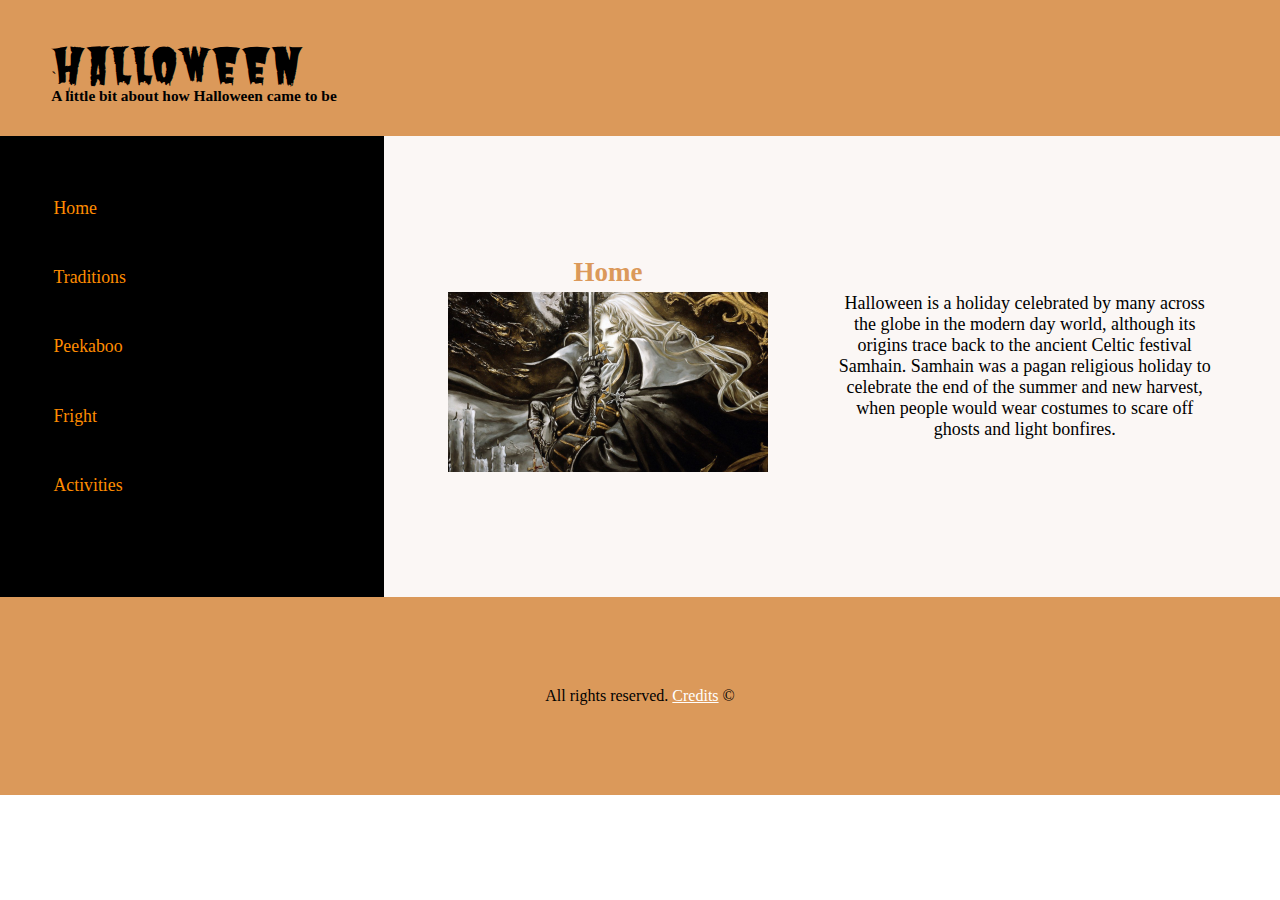
<file: index.html>
<!DOCTYPE html>
<html lang="en">
<head>
    <meta charset="UTF-8">
    <title>Home | Halloween</title>
    <link rel="stylesheet" type="text/css" href="index.css">
    <link rel="stylesheet" href="https://fonts.googleapis.com/css?family=Butcherman">

</head>
<body>
  <div id="page-wrapper">
    <header>
      <h1>Halloween</h1>`
      <p> <b> A little bit about how Halloween came to be </b> </p>
    </header>
    <div id="container">
    <nav>
      <ul>
        <li>
          <a href="index.html">Home</a>
        </li>
        <li>
          <a href="lab-7-c-traditions/lab-7-c-traditions.html">Traditions</a>
        </li>
        <li>
          <a href="lab-7-c-peekaboo/lab-7-c-peekaboo.html">Peekaboo</a>
        </li>
        <li>
          <a href="lab-7-c-fright/lab-7-c-fright.html">Fright</a>
        </li>
        <li>
          <a href="">Activities</a>
        </li>
      </ul>
    </nav>
    <main>
      <div id="mainTop">
      <h2>Home</h2>
      <a href="lab-7-c-credits/lab-7-c-credits.html#alucard">
        <img src="src/alucard.jpeg" alt="">
      </a>
      </div>
      <p>
        Halloween is a holiday celebrated by many across the globe in the modern day world,
        although its origins trace back to the ancient Celtic festival Samhain. Samhain was
        a pagan religious holiday to celebrate the end of the summer and new harvest, when people
        would wear costumes to scare off ghosts and light bonfires.
      </p>
    </main>
    </div>
    <footer>
      All rights reserved.
      <a href="lab-7-c-credits/lab-7-c-credits.html">Credits</a>
      &#169;
    </footer>
  </div>
</body>
</html>
</file>
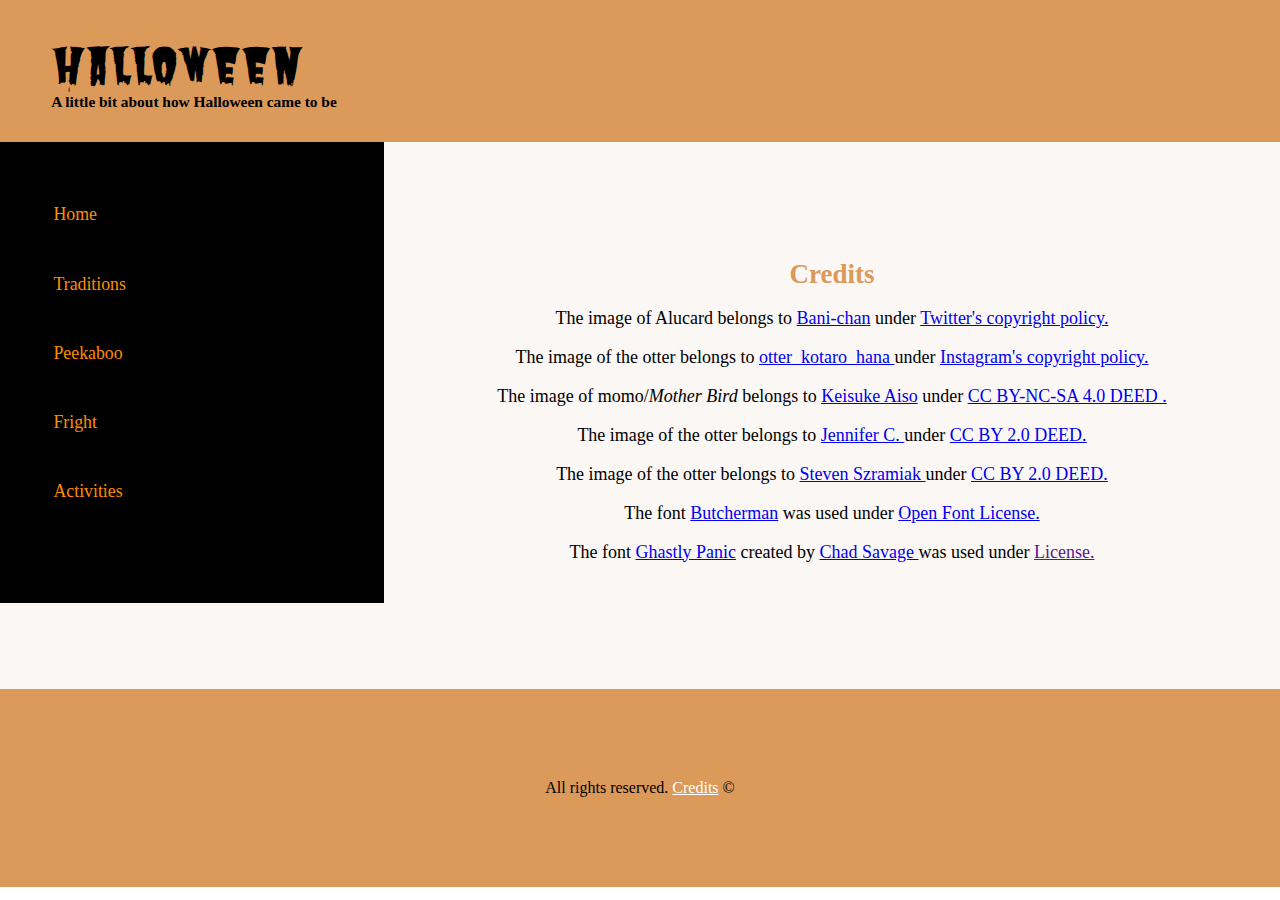
<file: lab-7-c-credits/lab-7-c-credits.html>
<!DOCTYPE html>
<html lang="en">
<head>
    <meta charset="UTF-8">
    <title>Credits | Halloween</title>
    <link rel="stylesheet" type="text/css" href="lab-7-c-credits.css">
    <link rel="stylesheet" href="https://fonts.googleapis.com/css?family=Butcherman">
</head>
<body>
    <div id="page-wrapper">
        <header>
            <h1>Halloween</h1>
            <p> <b> A little bit about how Halloween came to be </b> </p>
        </header>
        <div id="container">
        <nav>
            <ul>
                <li>
                    <a href="../index.html">Home</a>
                </li>
                <li>
                    <a href="../lab-7-c-traditions/lab-7-c-traditions.html">Traditions</a>
                </li>
                <li>
                    <a href="../lab-7-c-peekaboo/lab-7-c-peekaboo.html">Peekaboo</a>
                </li>
                <li>
                    <a href="../lab-7-c-fright/lab-7-c-fright.html">Fright</a>
                </li>
                <li>
                    <a href="">Activities</a>
                </li>
            </ul>
        </nav>
        <main>
            <h2>Credits</h2>
            <p id="alucard">
                The image of Alucard belongs to
                <a href="https://twitter.com/bossmonsterbani">
                    Bani-chan</a>
                under
                <a href="https://help.twitter.com/en/rules-and-policies/copyright-policy">
                    Twitter's copyright policy.
                </a>
            </p>
            <p id="otterPic">
                The image of the otter belongs to
                <a href="https://www.instagram.com/otter_kotaro_hana/">
                    otter_kotaro_hana
                </a> under
                <a href="https://help.instagram.com/126382350847838">
                    Instagram's copyright policy.
                </a>
            </p>
            <p id="momoPic">
                The image of momo/<i>Mother Bird</i> belongs to
                <a href="https://www.imdb.com/name/nm6967230/">
                    Keisuke Aiso</a>
                under
                <a href="https://creativecommons.org/licenses/by-nc-sa/4.0/deed.en">
                    CC BY-NC-SA 4.0 DEED .
                </a>
            </p>
            <p id="catPic">
                The image of the otter belongs to
                <a href="https://www.flickr.com/photos/29638108@N06/">
                    Jennifer C.
                </a> under
                <a href="https://creativecommons.org/licenses/by/2.0/">
                    CC BY 2.0 DEED.
                </a>
            </p>
            <p id="monsterPic">
                The image of the otter belongs to
                <a href="https://www.flickr.com/photos/zak_digital/">
                    Steven Szramiak
                </a> under
                <a href="https://creativecommons.org/licenses/by/2.0/">
                    CC BY 2.0 DEED.
                </a>
            </p>
            <p>
                The font
                <a href="https://fonts.google.com/specimen/Butcherman/about">
                    Butcherman</a>
                was used under
                <a href="https://scripts.sil.org/cms/scripts/page.php?site_id=nrsi&id=OFL">
                    Open Font License.
                </a>
            </p>
            <p>
                The font
                <a href="https://www.dafont.com/ghastly-panic.font#null">
                    Ghastly Panic</a>
                created by
                <a href="https://www.chadsavage.com/about-the-artist/">
                    Chad Savage
                </a>
                was used under
                <a href="">
                    License.
                </a>
            </p>
        </main>
        </div>
        <footer>
            All rights reserved.
            <a href="lab-7-c-credits.html">Credits</a>
            &#169;
        </footer>
    </div>
</body>
</html>
</file>
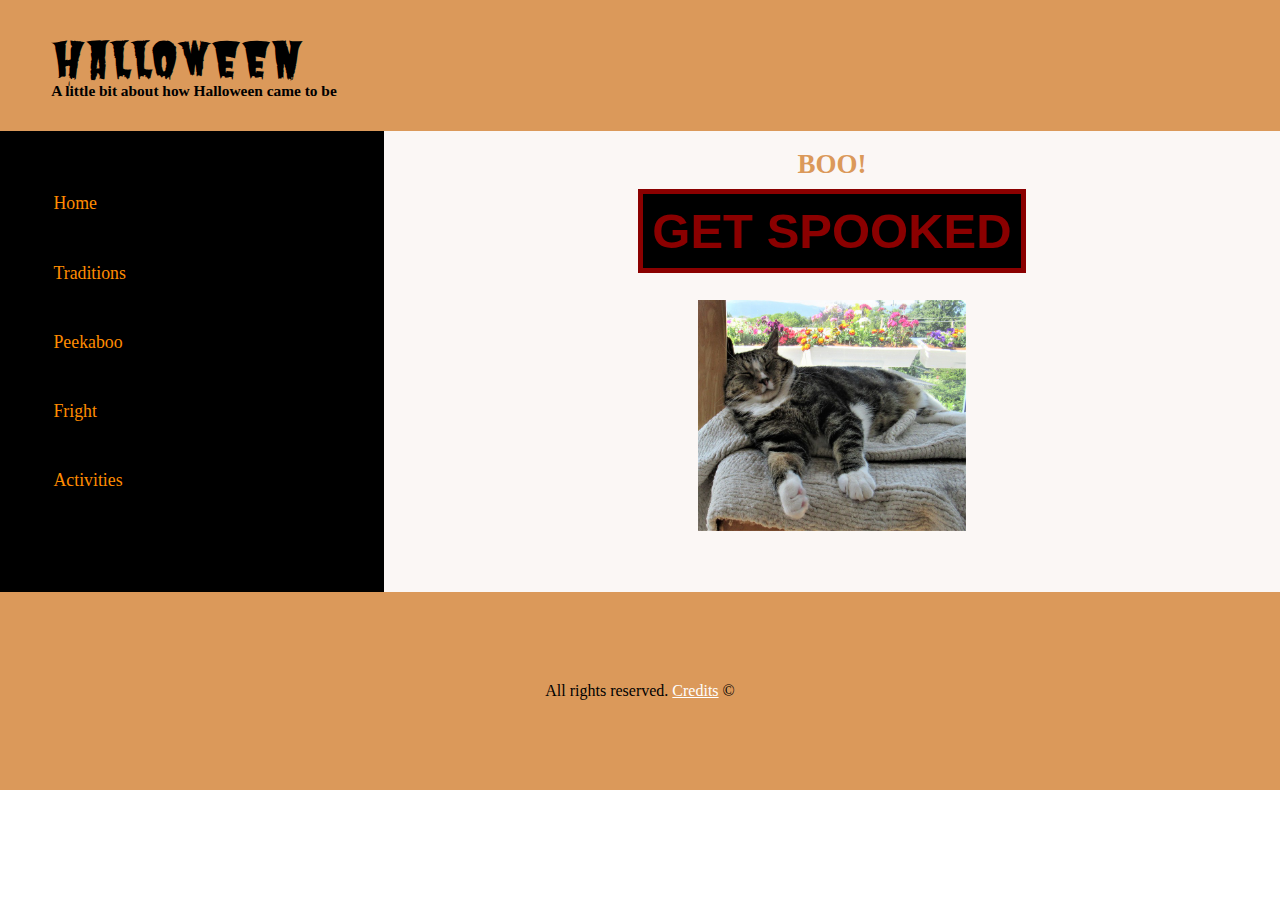
<file: lab-7-c-fright/lab-7-c-fright.html>
<!DOCTYPE html>
<html lang="en">
<head>
    <meta charset="UTF-8">
    <title>Fright | Halloween</title>
    <link rel="stylesheet" href="https://fonts.googleapis.com/css?family=Butcherman">
    <link rel="stylesheet" type="text/css" href="lab-7-c-fright.css">
</head>
<body>
<div id="page-wrapper">
    <header>
        <h1>Halloween</h1>
        <p> <b> A little bit about how Halloween came to be </b> </p>
    </header>
    <div id="container">
        <nav>
            <ul>
                <li>
                    <a href="../index.html">Home</a>
                </li>
                <li>
                    <a href="../lab-7-c-traditions/lab-7-c-traditions.html">Traditions</a>
                </li>
                <li>
                    <a href="../lab-7-c-peekaboo/lab-7-c-peekaboo.html">Peekaboo</a>
                </li>
                <li>
                    <a href="../lab-7-c-fright/lab-7-c-fright.html">Fright</a>
                </li>
                <li>
                    <a href="">Activities</a>
                </li>
            </ul>
        </nav>
        <main>
            <h2>BOO!</h2>
            <button onclick="spook()" id="getSpooked">GET SPOOKED</button>
            <a href="../lab-7-c-credits/lab-7-c-credits.html#catPic">
                <img id="cat" src="../src/cat.jpg" alt="">
            </a>
            <a href="../lab-7-c-credits/lab-7-c-credits.html#monsterPic">
                <img id="monster" src="../src/monster.jpg" alt="">
            </a>
        </main>
    </div>
    <footer>
        All rights reserved.
        <a href="../lab-7-c-credits/lab-7-c-credits.html">Credits</a>
        &#169;
    </footer>
    <script src="lab-7-c-fright.js"></script>
</div>
</body>
</html>
</file>
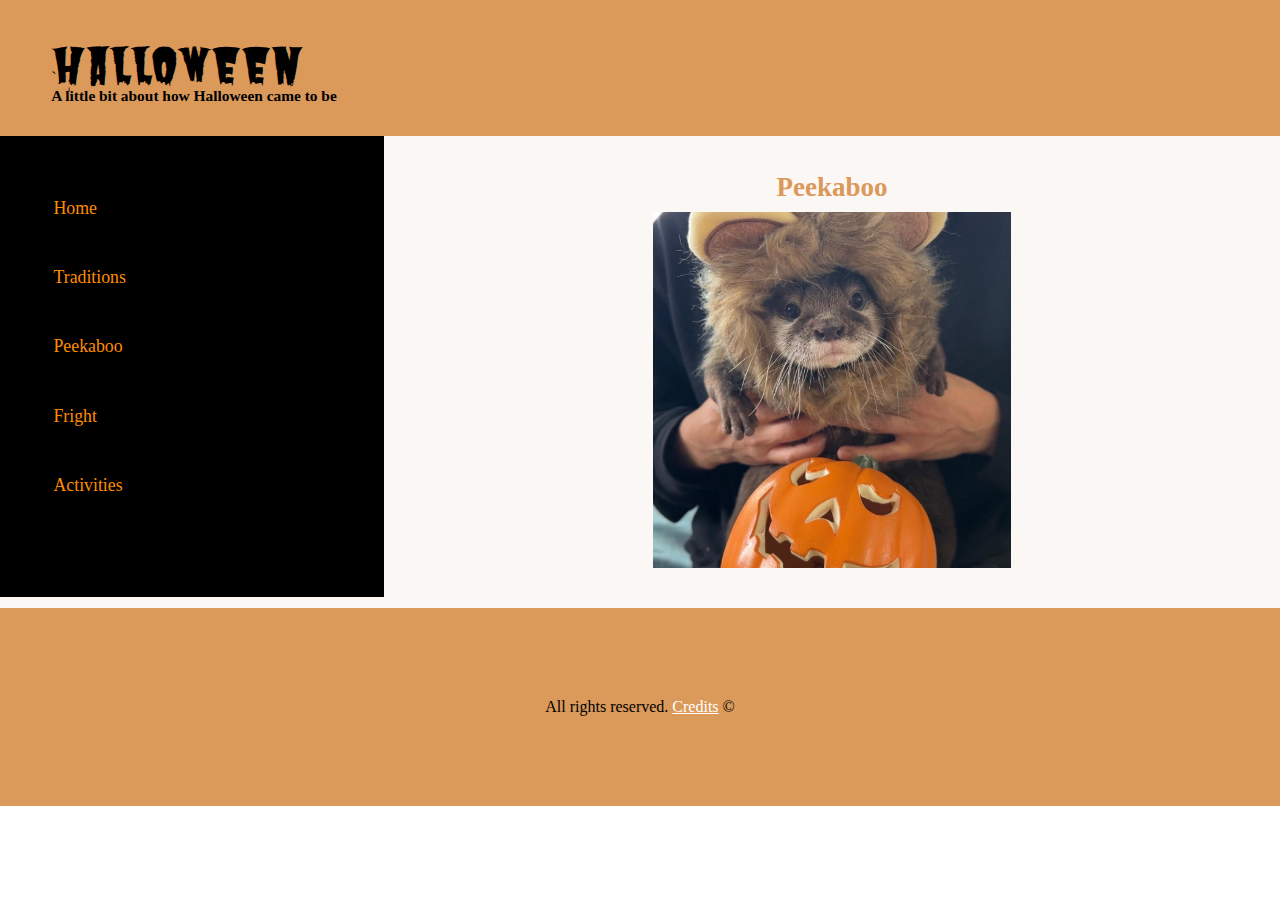
<file: lab-7-c-peekaboo/lab-7-c-peekaboo.html>
<!DOCTYPE html>
<html lang="en">
<head>
    <meta charset="UTF-8">
    <title>Peekaboo | Halloween</title>
    <link rel="stylesheet" type="text/css" href="lab-7-c-peekaboo.css">
    <link rel="stylesheet" href="https://fonts.googleapis.com/css?family=Butcherman">
</head>
<body>
  <div id="page-wrapper">
    <header>
      <h1>Halloween</h1>`
      <p> <b> A little bit about how Halloween came to be </b> </p>
    </header>
    <div id="container">
    <nav>
      <ul>
        <li>
          <a href="../index.html">Home</a>
        </li>
        <li>
          <a href="../lab-7-c-traditions/lab-7-c-traditions.html">Traditions</a>
        </li>
        <li>
          <a href="../lab-7-c-peekaboo/lab-7-c-peekaboo.html">Peekaboo</a>
        </li>
        <li>
          <a href="../lab-7-c-fright/lab-7-c-fright.html">Fright</a>
        </li>
        <li>
          <a href="">Activities</a>
        </li>
      </ul>
    </nav>
    <main>
      <h2>Peekaboo</h2>
      <a href="../lab-7-c-credits/lab-7-c-credits.html#otterPic">
        <img id="otter" src="../src/otter.jpg" alt="otter in halloween costume">
      </a>
      <a href="../lab-7-c-credits/lab-7-c-credits.html#momoPic">
        <img id="momo" src="../src/momo.png" alt="weird creepy pic">
      </a>
    </main>
    </div>
    <footer>
      All rights reserved.
      <a href="../lab-7-c-credits/lab-7-c-credits.html">Credits</a>
      &#169;
    </footer>
  </div>
</body>
</html>
</file>
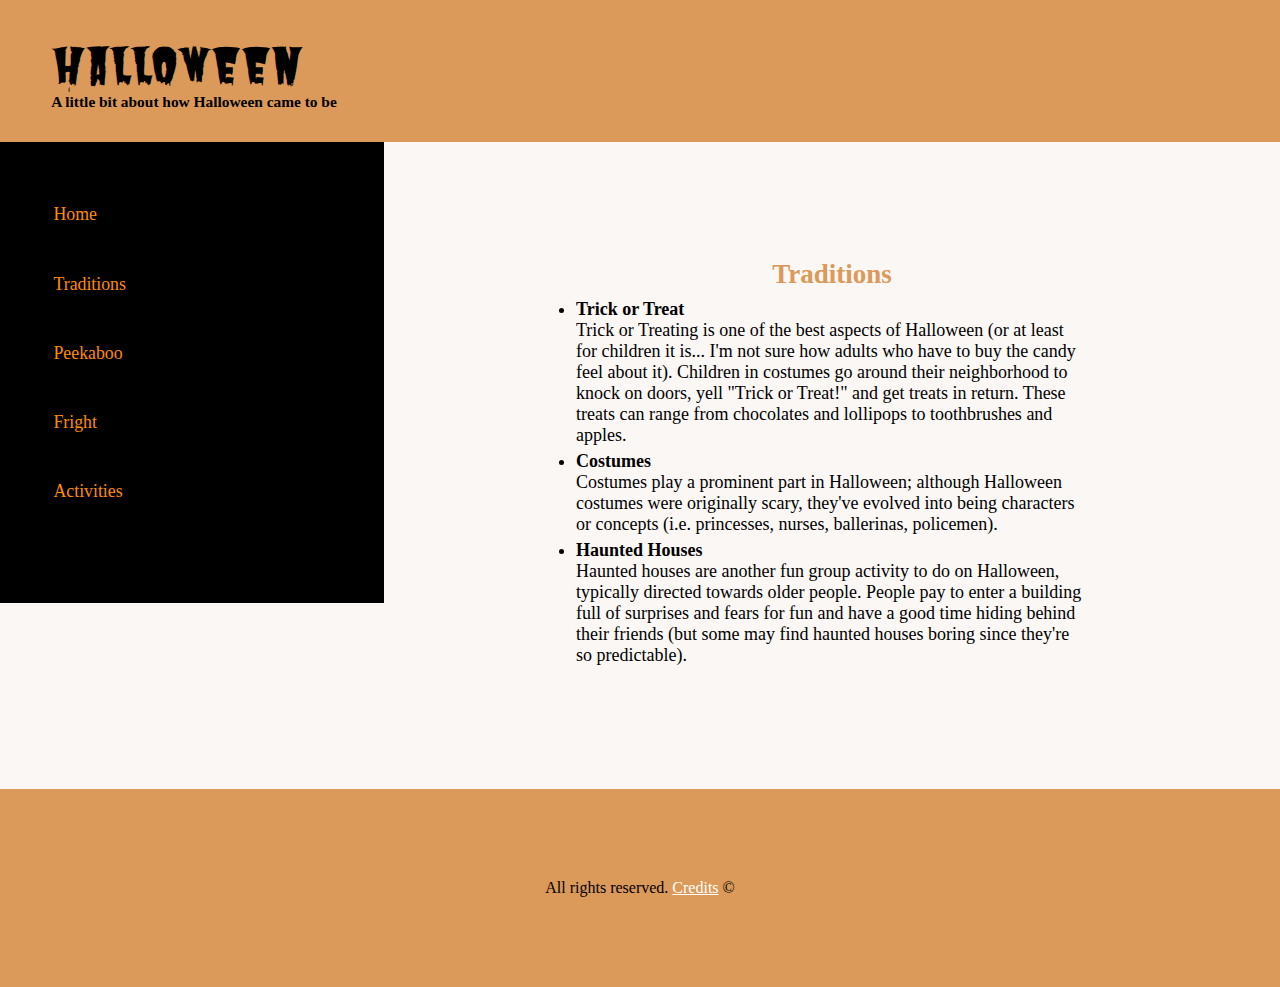
<file: lab-7-c-traditions/lab-7-c-traditions.html>
<!DOCTYPE html>
<html lang="en">
<head>
    <meta charset="UTF-8">
    <title>Traditions | Halloween</title>
    <link rel="stylesheet" type="text/css" href="lab-7-c-traditions.css">
    <link rel="stylesheet" href="https://fonts.googleapis.com/css?family=Butcherman">
</head>
<body>
    <div id="page-wrapper">
        <header>
            <h1>Halloween</h1>
            <p> <b> A little bit about how Halloween came to be </b> </p>
        </header>
        <div id="container">
        <nav>
            <ul>
                <li>
                    <a href="../index.html">Home</a>
                </li>
                <li>
                    <a href="lab-7-c-traditions.html">Traditions</a>
                </li>
                <li>
                    <a href="../lab-7-c-peekaboo/lab-7-c-peekaboo.html">Peekaboo</a>
                </li>
                <li>
                    <a href="../lab-7-c-fright/lab-7-c-fright.html">Fright</a>
                </li>
                <li>
                    <a href="">Activities</a>
                </li>
            </ul>
        </nav>
        <main>
            <h2>Traditions</h2>
            <ul>
                <li>
                    <b>Trick or Treat</b> <br>
                    <span class="traditionDesc">
                        Trick or Treating is one of the best aspects of Halloween
                        (or at least for children it is... I'm not sure how adults who
                        have to buy the candy feel about it). Children in costumes go around
                        their neighborhood to knock on doors, yell "Trick or Treat!" and get
                        treats in return. These treats can range from chocolates and lollipops
                        to toothbrushes and apples.
                    </span>
                </li>
                <li>
                    <b>Costumes</b> <br>
                    <span class="traditionDesc">
                        Costumes play a prominent part in Halloween; although Halloween costumes
                        were originally scary, they've evolved into being characters or concepts
                        (i.e. princesses, nurses, ballerinas, policemen).
                    </span>

                </li>
                <li>
                    <b>Haunted Houses</b> <br>
                        Haunted houses are another fun group activity to do on Halloween, typically
                        directed towards older people. People pay to enter a building full of surprises
                        and fears for fun and have a good time hiding behind their friends (but some may
                        find haunted houses boring since they're so predictable).
                </li>
            </ul>
        </main>
        </div>
        <footer>
            All rights reserved.
            <a href="../lab-7-c-credits/lab-7-c-credits.html">Credits</a>
            &#169;
        </footer>
    </div>
</body>
</html>
</file>
<file: index.css>
* {
    margin: 0;
    box-sizing: border-box;
}

#page-wrapper {
    text-align: center;
    background-color: #fbf7f5;
    width: 100%;
    height: 100%;
}

#container {
    display: flex;
    flex-direction: row;
}

header {
    background-color: #DB995A;
    padding: 1% 4%;
    text-align: left;
}

header h1 {
    font: calc(35px + 1vw) Butcherman, "Times New Roman", serif;
    padding-top: 6vh;
    line-height: 5%;
}

header p {
    font-size: calc(9px + 0.5vw);
    padding-bottom: 2vh;
}

nav ul {
    background-color: black;
    padding-top: 10%;
    padding-bottom: 20%;
}

nav {
    width: 30%;
    text-align: left;
}

nav li {
    list-style-type: none;
    padding: 7% 2%;
}

nav li a {
    text-decoration: none;
    color: darkorange;
    padding: 1% 2%;
    font-size: calc(5px + 1vw);
}

nav li a:hover {
    color: black;
    background-color: darkorange;
}

img {
    max-width: 100%;
}

main {
    padding: 2vh 0;
    display: flex;
    flex-direction: row;
    width: 70%;
    justify-content: space-between;
    align-items: center;
}

#mainTop {
    display: flex;
    flex-direction: column;
    padding: 0 5vw;
}

h2 {
    color: #DB995A;
    padding-bottom: 1%;
    font-size: calc(18px + 1vh);
}

main p {
    text-align: center;
    font-size: calc(9px + 1vh);
    padding-right: 7%;
}

footer {
    background-color: #DB995A;
    color: black;
    padding: 10vh 0;
}

footer a {
    color: white;
}

@media screen and (max-width: 783px) {

    header {
        text-align: center;
    }

    #container {
        display: flex;
        flex-direction: column;
    }

    nav {
        width: 100%;
        text-align: center;
    }

    nav ul {
        padding-top: 1%;
        padding-bottom: 1.4%;
        padding-left: 0;
    }

     nav li {
         display: inline;
     }

    main {
        width: 100%;
        display: flex;
        flex-direction: column;
        padding: 2% 5%;
    }

    main p {
        padding: 0;
    }

    footer {
        margin-top: 6vh;
    }

}
</file>
<file: lab-7-c-credits/lab-7-c-credits.css>
* {
    margin: 0;
    box-sizing: border-box;
}

#page-wrapper {
    text-align: center;
    background-color: #fbf7f5;
    width: 100%;
    height: 100%;
}

#container {
    display: flex;
    flex-direction: row;
}

header {
    background-color: #DB995A;
    padding: 1% 4%;
    text-align: left;
}

header h1 {
    font: calc(35px + 1vw) Butcherman, "Times New Roman", serif;
    /* font-family: Butcherman, "Times New Roman", serif;
     font-size: calc(35px + 1vw);*/
    padding-top: 6vh;
    line-height: 5%;
}

header p {
    font-size: calc(9px + 0.5vw);
    padding-top: 2.7vh;
    padding-bottom: 2vh;
}

nav ul {
    background-color: black;
    padding-top: 10%;
    padding-bottom: 20%;
}

nav {
    width: 30%;
    text-align: left;
}

nav li {
    list-style-type: none;
    padding: 7% 2%;
}

nav li a {
    text-decoration: none;
    color: darkorange;
    padding: 1% 2%;
    font-size: calc(5px + 1vw);
}

nav li a:hover {
    color: black;
    background-color: darkorange;
}

main {
    padding: 13vh 0;
    display: flex;
    flex-direction: column;
    width: 70%;
    align-items: center
}

h2 {
    color: #DB995A;
    padding-bottom: 1%;
    font-size: calc(18px + 1vh);
}

main p {
    text-align: center;
    padding: 1% 10%;
    font-size: calc(9px + 1vh);
}

footer {
    background-color: #DB995A;
    color: black;
    padding: 10vh 0;
}

footer a {
    color: white;
}

@media screen and (max-width: 783px) {

    header {
        text-align: center;
    }

    #container {
        display: flex;
        flex-direction: column;
    }

    nav {
        width: 100%;
        text-align: center;
    }

    nav ul {
        padding-top: 1%;
        padding-bottom: 1.4%;
        padding-left: 0;
    }

    nav li {
        display: inline;
    }

    main {
        width: 100%;
        display: flex;
        flex-direction: column;
        padding: 2% 5%;
    }

    main p {
        padding: 2% 0;
    }

    footer {
        margin-top: 23vh;
    }

}
</file>
<file: lab-7-c-fright/lab-7-c-fright.css>
* {
    margin: 0;
    box-sizing: border-box;
}

@font-face {
    font-family: 'ghastlyPanic';
    src: url("fonts/ghastlypanic.ttf") format("truetype");
}

button {
    font: calc(40px + 1vh) "Ghastly Panic", sans-serif;
    padding: 1%;
    background-color: black;
    border: darkred 5px solid;
    color: darkred;
    font-weight: bold;
}

img {
    max-width: 100%;
    width: 30%;
    margin: auto;
    padding-top: 3%;
}

#page-wrapper {
    text-align: center;
    background-color: #fbf7f5;
    width: 100%;
    height: 100%;
}

#container {
    display: flex;
    flex-direction: row;
}

header {
    background-color: #DB995A;
    padding: 1% 4%;
    text-align: left;
}

header h1 {
    font: calc(35px + 1vw) Butcherman, "Times New Roman", serif;
    padding-top: 3.3vh;
    line-height: 40px;
}

header p {
    font-size: calc(9px + 0.5vw);
    padding-bottom: 2vh;
}

nav ul {
    background-color: black;
    padding-top: 10%;
    padding-bottom: 20%;
}

nav {
    width: 30%;
    text-align: left;
}

nav li {
    list-style-type: none;
    padding: 7% 2%;
}

nav li a {
    text-decoration: none;
    color: darkorange;
    padding: 1% 2%;
    font-size: calc(5px + 1vw);
}

nav li a:hover {
    color: black;
    background-color: darkorange;
}

img {
    max-width: 100%;
}

main {
    padding: 2vh 0;
    width: 70%;
    justify-content: space-between;
    align-items: center;
}

#monster {
    display: none;
}

#cat {
    display: block;
}

h2 {
    color: #DB995A;
    padding-bottom: 1%;
    font-size: calc(18px + 1vh);
}

main p {
    text-align: center;
    font-size: calc(9px + 1vh);
    padding-right: 7%;
}

footer {
    background-color: #DB995A;
    color: black;
    padding: 10vh 0;
}

footer a {
    color: white;
}

@media screen and (max-width: 783px) {

    header {
        text-align: center;
    }

    #container {
        display: flex;
        flex-direction: column;
    }

    nav {
        width: 100%;
        text-align: center;
    }

    nav ul {
        padding-top: 1%;
        padding-bottom: 1.4%;
        padding-left: 0;
    }

    nav li {
        display: inline;
    }

    main {
        width: 100%;
        display: flex;
        flex-direction: column;
        padding: 2% 5%;
    }

    main p {
        padding: 0;
    }

    footer {
        margin-top: 25vh;
    }

}
</file>
<file: lab-7-c-peekaboo/lab-7-c-peekaboo.css>
* {
    margin: 0;
    box-sizing: border-box;
}

main li {
    width: 40vw;
}

#page-wrapper {
    text-align: center;
    background-color: #fbf7f5;
    width: 100%;
    height: 100%;
}

#container {
    display: flex;
    flex-direction: row;
}

header {
    background-color: #DB995A;
    padding: 1% 4%;
    text-align: left;
}

header h1 {
    font: calc(35px + 1vw) Butcherman, "Times New Roman", serif;
    padding-top: 6vh;
    line-height: 5%;
}

header p {
    font-size: calc(9px + 0.5vw);
    padding-bottom: 2vh;
}

nav ul {
    background-color: black;
    padding-top: 10%;
    padding-bottom: 20%;
}

nav {
    width: 30%;
    text-align: left;
}

nav li {
    list-style-type: none;
    padding: 7% 2%;
}

nav li a {
    text-decoration: none;
    color: darkorange;
    padding: 1% 2%;
    font-size: calc(5px + 1vw);
}

nav li a:hover {
    color: black;
    background-color: darkorange;
}

main {
    padding: 4vh 0;
    display: flex;
    flex-direction: column;
    width: 70%;
    align-items: center;
}

h2 {
    color: #DB995A;
    padding-bottom: 1%;
    font-size: calc(18px + 1vh);
}

main ul {
    font-size: calc(9px + 1vh);
    text-align: left;
    padding: 0 30vw;
}

main li {
    padding-bottom: 1%;
}

footer {
    background-color: #DB995A;
    color: black;
    padding: 10vh 0;
}

footer a {
    color: white;
}

#otter {
    width: 40%;
    max-width: 100%;
}

#momo {
    width: 60%;
    display: none;
}

@media screen and (max-width: 1000px) {

    header {
        text-align: center;
    }

    #container {
        display: flex;
        flex-direction: column;
    }

    nav {
        width: 100%;
        text-align: center;
    }

    nav ul {
        padding-top: 1%;
        padding-bottom: 1.4%;
        padding-left: 0;
    }

    nav li {
        display: inline;
    }

    main {
        width: 100%;
        display: flex;
        flex-direction: column;
        padding: 2% 5%;
    }

    main p {
        padding: 0;
    }

    img {
        margin: auto;
    }

    footer {
        margin-top: 25vh;
    }

    #otter {
        display: none;
        /*
        margin-left: 30%;
        */
    }

    #momo {
        display: block;
        /*
        margin-left: 20%;
        */
    }

}

@media screen and (max-width: 900px) {

    #otter {
        display: block;
    }

    #momo {
        display: none;
    }
}
</file>
<file: lab-7-c-traditions/lab-7-c-traditions.css>
* {
    margin: 0;
    box-sizing: border-box;
}

main li {
    width: 40vw;
}

#page-wrapper {
    text-align: center;
    background-color: #fbf7f5;
    width: 100%;
    height: 100%;
}

#container {
    display: flex;
    flex-direction: row;
}

header {
    background-color: #DB995A;
    padding: 1% 4%;
    text-align: left;
}

header h1 {
    font: calc(35px + 1vw) Butcherman, "Times New Roman", serif;
    padding-top: 6vh;
    line-height: 5%;
}

header p {
    font-size: calc(9px + 0.5vw);
    padding-top: 2.7vh;
    padding-bottom: 2vh;
}

nav ul {
    background-color: black;
    padding-top: 10%;
    padding-bottom: 20%;
}

nav {
    width: 30%;
    text-align: left;
}

nav li {
    list-style-type: none;
    padding: 7% 2%;
}

nav li a {
    text-decoration: none;
    color: darkorange;
    padding: 1% 2%;
    font-size: calc(5px + 1vw);
}

nav li a:hover {
    color: black;
    background-color: darkorange;
}

main {
    padding: 13vh 0;
    display: flex;
    flex-direction: column;
    width: 70%;
    align-items: center;
}

h2 {
    color: #DB995A;
    padding-bottom: 1%;
    font-size: calc(18px + 1vh);
}

main ul {
    font-size: calc(9px + 1vh);
    text-align: left;
    padding: 0 30vw;
}

main li {
    padding-bottom: 1%;
}

footer {
    background-color: #DB995A;
    color: black;
    padding: 10vh 0;
}

footer a {
    color: white;
}

@media screen and (max-width: 783px) {

    header {
        text-align: center;
    }

    #container {
        display: flex;
        flex-direction: column;
    }

    nav {
        width: 100%;
        text-align: center;
    }

    nav ul {
        padding-top: 1%;
        padding-bottom: 1.4%;
        padding-left: 0;
    }

    nav li {
        display: inline;
    }

    main {
        width: 100%;
        display: flex;
        flex-direction: column;
        padding: 2% 5%;
    }

    main p {
        padding: 0;
    }

    main li {
        width: 85vw;
    }
    footer {
        margin-top: 6vh;
    }

}
</file>
